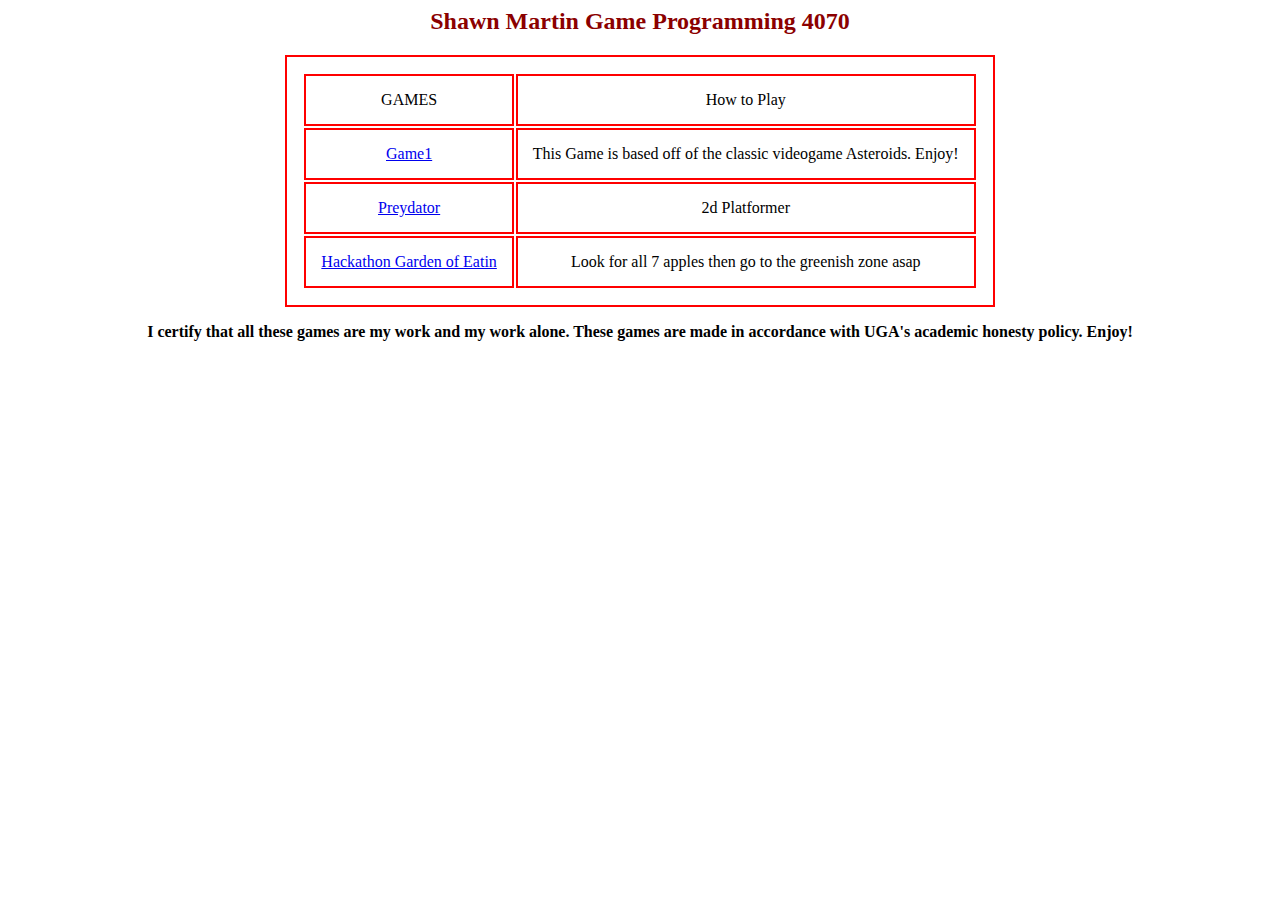
<file: index.html>
<!DOCTYPE HTML PUBLIC "-//W3C//DTD HTML $.0  Trnsitional//EN"
<html>
	<head>
	<META http-equiv=Content-Type content="text/html; charset=windows-1252">
	<META content="MSHTML 6.00.2900.3243" name=GENERATOR>
    <link rel = "stylesheet" type="text/css" href = "GamePage.css">
    <title>Shawn's Games</title>
	</HEAD>
<BODY>
    <h2>Shawn Martin Game Programming 4070</h2>
    <table>
        <tr><td>GAMES</td> <td> How to Play</td></tr>
        <tr><td><a href = "Astroids.html">Game1</a></td> <td> This Game is based off of the classic videogame Asteroids.  Enjoy!</td></tr>
        <tr><td><a href = "preydator.html">Preydator</a></td> <td> 2d Platformer</td></tr>
        <tr><td><a href = "garden.html">Hackathon Garden of Eatin</a></td> <td> Look for all 7 apples then go to the greenish zone asap</td></tr>
    </table>
    <p>
        I certify that all these games are my work and my work alone.  These games are 
        made in accordance with UGA's academic honesty policy.  Enjoy!
    </p>  
            
</body>
</html>
</file>
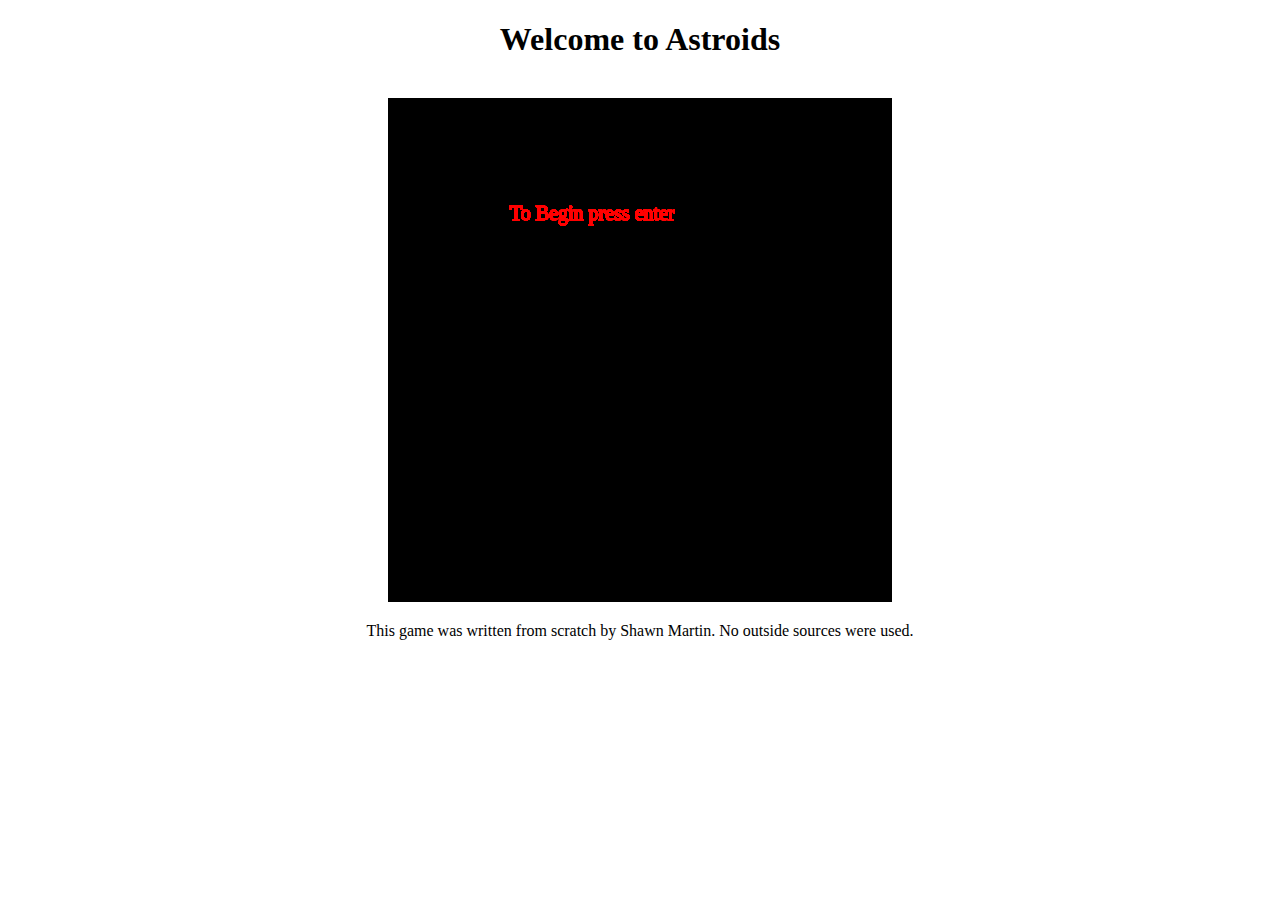
<file: Astroids.html>
<!DOCTYPE html>
<html>
<head>
    <script type = "text/javascript" src = "Astroids.js"></script>
</head>
<body style="text-align: center" onload="init()">
    <h1>Welcome to Astroids</h1>
    <br>
    <canvas id="canvas" style="border: 2px solid black; background-color: black;"height ="500" width="500">You're browser does not support the canvas tag</canvas>
    <br>
    <p>This game was written from scratch by Shawn Martin. No outside sources were used. </p>
</body>
</html>
</file>
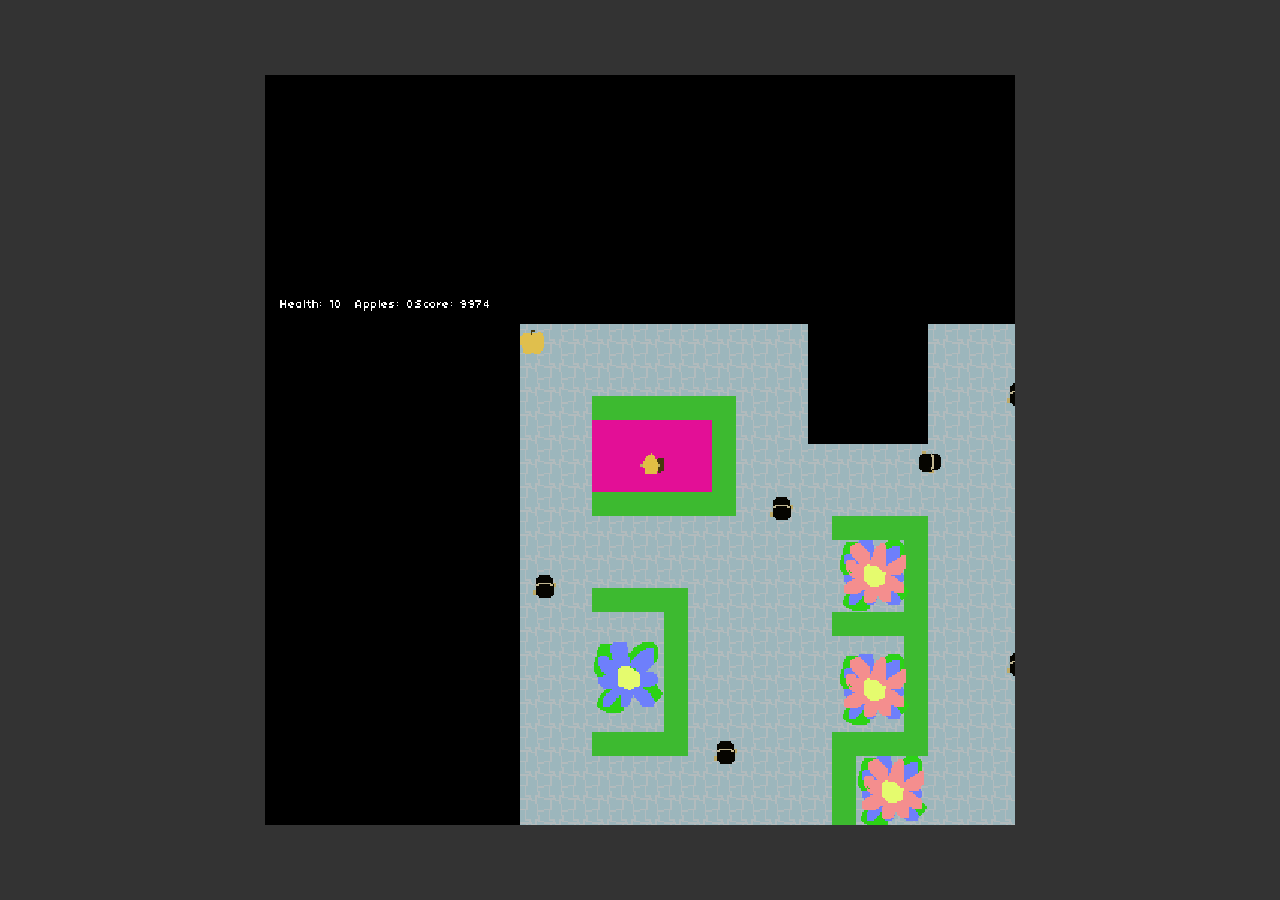
<file: garden.html>
<!DOCTYPE html>
<html>
<head>
	<meta http-equiv="Content-Type" content="text/html; charset=UTF-8" />
    <title>Impact Game</title>
	<style type="text/css">
		html,body {
			background-color: #333;
			color: #fff;
			font-family: helvetica, arial, sans-serif;
			margin: 0;
			padding: 0;
			font-size: 12pt;
		}
		
		#canvas {
			position: absolute;
			left: 0;
			right: 0;
			top: 0;
			bottom: 0;
			margin: auto;
		}
	</style>

	<script type="text/javascript" src="game.min.js"></script>
</head>
<body>
	<canvas id="canvas"></canvas>
</body>
</html>
</file>
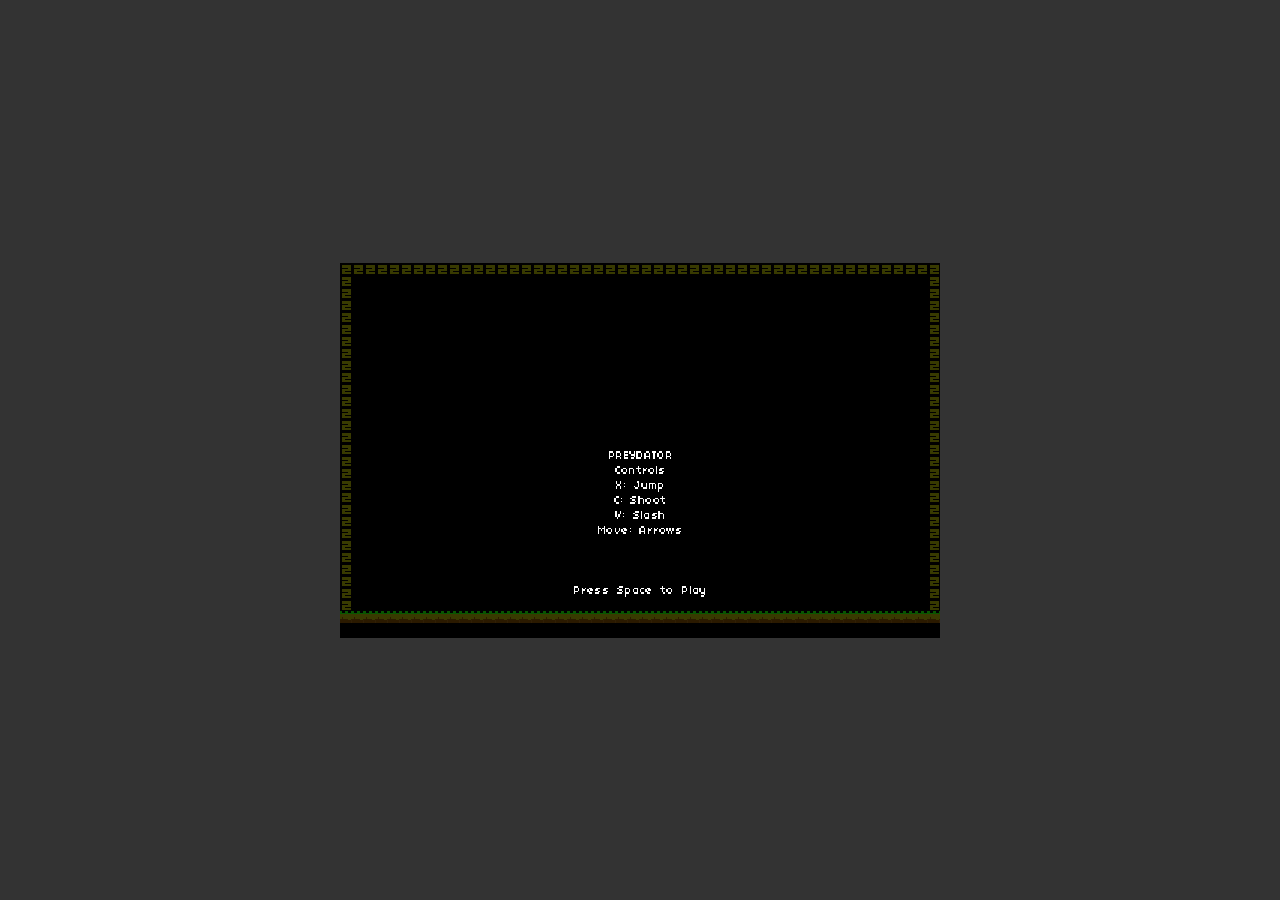
<file: preydator.html>
<!DOCTYPE html>
<html>
<head>
	<title>Impact Game</title>
    <meta http-equiv="Content-Type" content="text/html; charset=UTF-8" />
	<style type="text/css">
		html,body {
			background-color: #333;
			color: #fff;
			font-family: helvetica, arial, sans-serif;
			margin: 0;
			padding: 0;
			font-size: 12pt;
		}
		
		#canvas {
			position: absolute;
			left: 0;
			right: 0;
			top: 0;
			bottom: 0;
			margin: auto;
		}
	</style>

	<script type="text/javascript" src="preydatorgame.min.js"></script>
</head>
<body>
	<canvas id="canvas"></canvas>
</body>
</html>
</file>
<file: GamePage.css>
p{
    font-weight:bold;
    font-size: 16;
    text-align: center;
}
table,th,td{
    border:2px solid red;
    padding: 15px;
    text-align: center;
    margin-left: auto;
    margin-right: auto;
}
h2{
    text-align: center;
    color: darkred;
}
</file>
